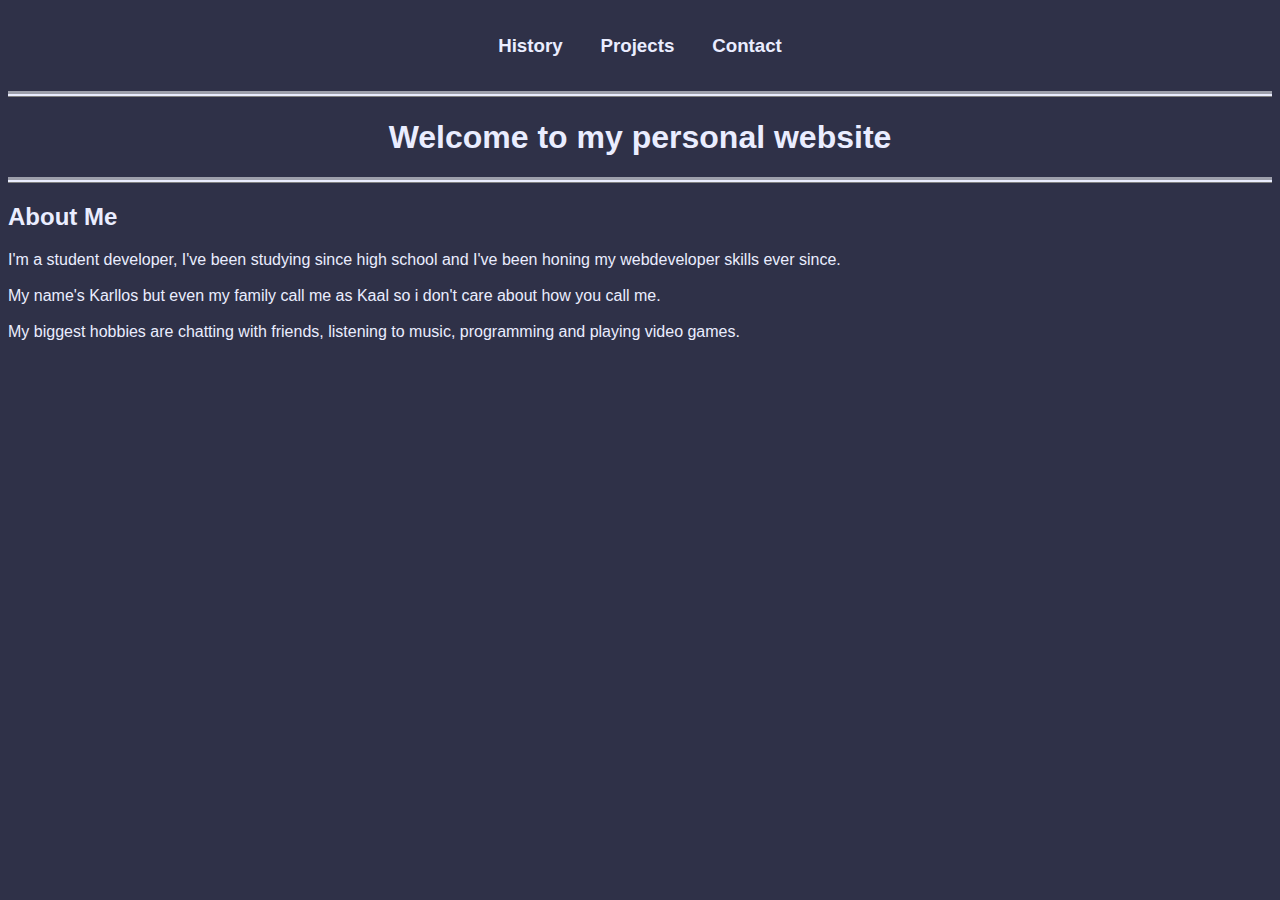
<file: HTML/index.html>
<!DOCTYPE html>
<html lang="en">
<head>
    <meta charset="UTF-8">
    <title>Karllos's personal website</title>
    <link rel="stylesheet" href="/CSS/style.css">
</head>
<body>
    <nav id="navbar">
        <div id="navlink">
            <ul>
                <li><a href="History.html"><h3>History</h3></a></li>
                <li><a href="Projects.html"><h3>Projects</h3></a></li>
                <li><a href="Contact.html"><h3>Contact</h3></a></li>
            </ul>
        </div>
    </nav>
    <hr size="3" noshade="">
    <h1 class="main-title">Welcome to my personal website</h1>
    <hr size="3" noshade="">
    <h2>About Me</h2>
    <p>I'm a student developer, I've been studying since high school and I've been honing my webdeveloper skills ever since.<br><br>My name's Karllos but even my family call me as Kaal so i don't care about how you call me.<br><br>My biggest hobbies are chatting with friends, listening to music, programming and playing video games.</p>
</body>
</html>
</file>
<file: CSS/style.css>
body {
    height: 100%;
    background-color: #2f3148;
    font-family: "Montserrat Alternates", sans-serif;
    color: #eaedff;
}

#navbar {

}

#navlink ul {
    padding: 0;
    display: flex;
    justify-content: center;
    align-content: center;
    gap: 3%;
    list-style: none;
    width: 100%;
}

a {
    color: #eaedff;
    text-decoration: none;
    transition: 0.3s;
}
a:hover {
    color: #a2b9ee;
    cursor: pointer;
    transform: scale(1.1);
}
#Contact {
    background-color: #2f3148;
    padding: 20px;
    padding-top: 80px;
    padding-bottom: 80px;
    margin: 5px;
    border-radius: 10px;
    text-align: center;
    margin-bottom: 10px;
}

h1 {
    text-align: center;
}

hr {
    border-style: none;
    border-top-style: groove;
    border-color: #eaedff;
    border-width: 5px;
    width: 100%;
}
</file>
